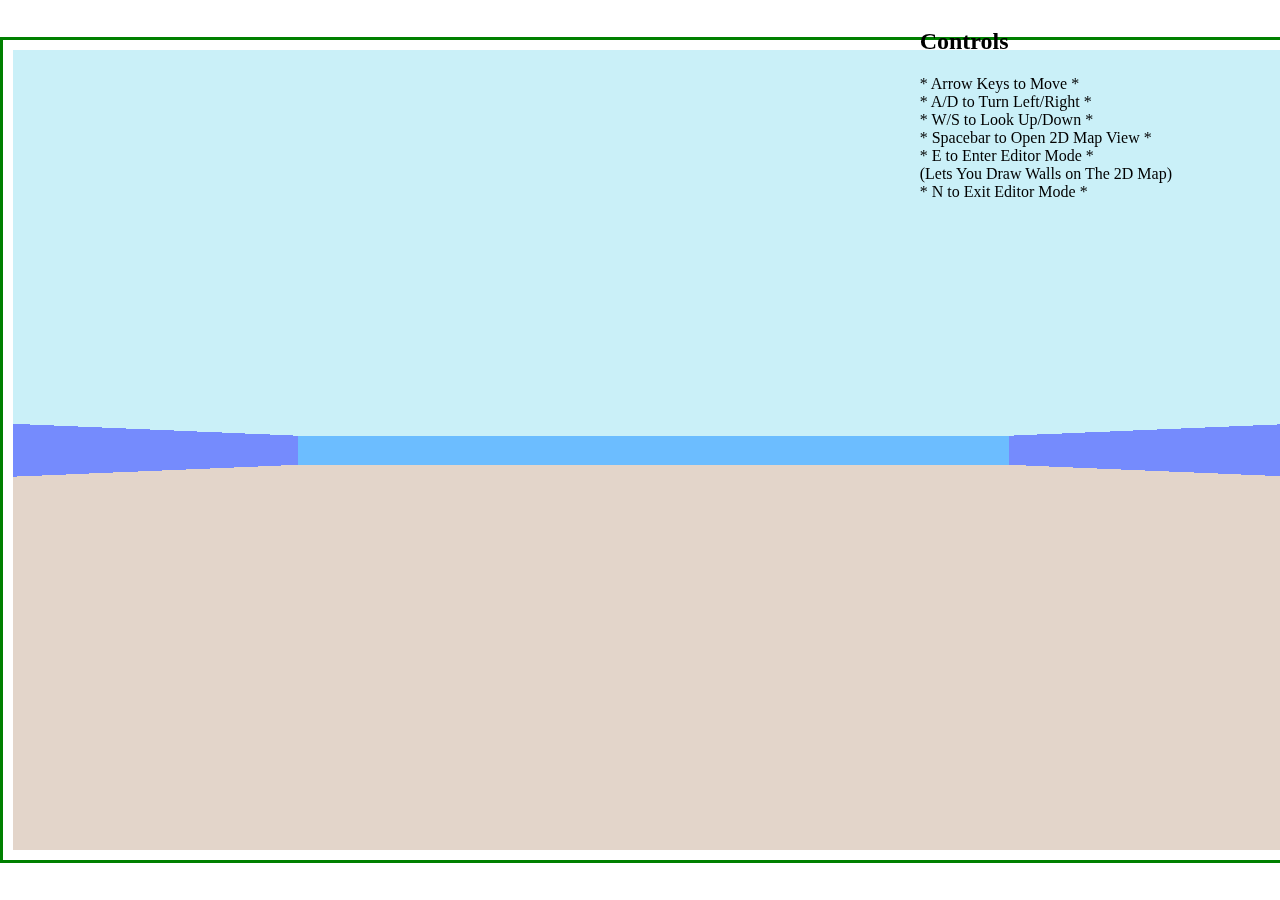
<file: index.html>
<!DOCTYPE html>
<html>
    <head>
        <meta charset="utf-8">
        <meta http-equiv="Content-Type" content="text/html; charset=utf-8">
        <title>tinyraycast</title>
        <link rel="stylesheet" href="style.css">
    </head>
    <body>
         <div style="margin: auto; position: relative; float: right; top: 0; right: 100px; z-index: 2;">
            <h2>Controls</h2>
            * Arrow Keys to Move * <br>
            * A/D to Turn Left/Right * <br>
            * W/S to Look Up/Down * <br>
            * Spacebar to Open 2D Map View * <br>
            * E to Enter Editor Mode * <br> 
              (Lets You Draw Walls on The 2D Map) <br>
            * N to Exit Editor Mode *
        </div>
        <div class="center">
            <canvas id="canvas" oncontextmenu="event.preventDefault()"></canvas>
        </div>
        <script type='text/javascript'>
            var Module = {
                canvas: (function() { return document.getElementById('canvas'); })()
            };
        </script>
        <script src="tinyraycast.js"></script>
    </body>
</html>
</file>
<file: style.css>
#canvas {
    margin: auto;
    padding: 10px;
    display: block;
    border: 3px solid green;
    position: absolute;
    top: 0;
    bottom: 0;
    left: 0;
    right: 0;
}
</file>
